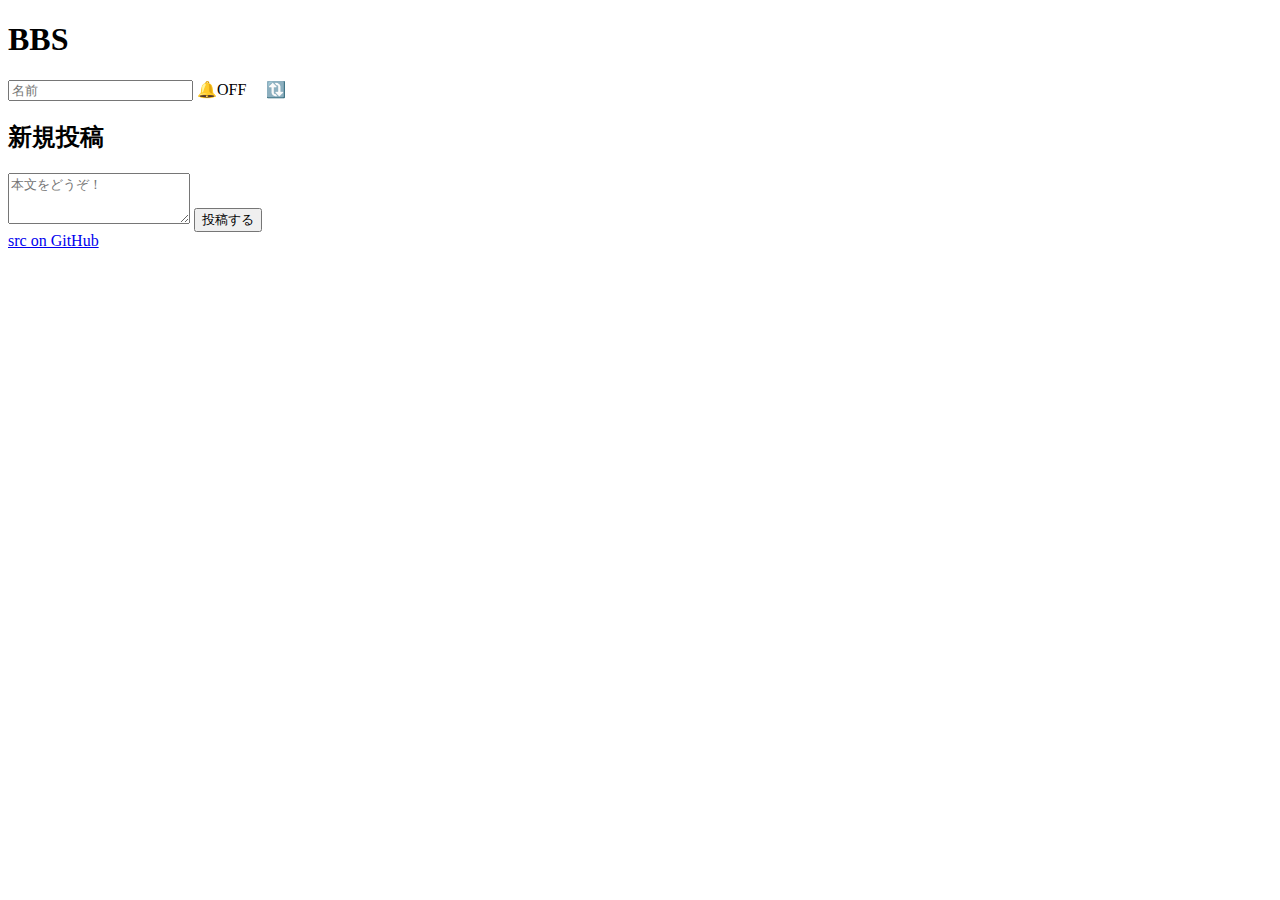
<file: static/index.html>
<!DOCTYPE html><html lang="ja"><head><meta charset="utf-8"><meta name="viewport" content="width=device-width"><link rel="icon" href="data:">
<meta name="apple-mobile-web-app-capable" content="yes">
<title>BBS</title>
<!--<link rel="stylesheet" href="style.css">-->
</head><body>

<header><h1 id="title">BBS</h1>
<span id=spanroom></span>
<input type="text" id="in_name" placeholder="名前">
<span id=spannotify>🔔<span id=spannotifyswitch>OFF</span></span>
<span id=spanreload style="padding-left: 1em;">🔃</span>
</header>

<div class="container" id="div_container">
  <div class="post-form">
    <h2>新規投稿</h2>
    <textarea id="ta_body" placeholder="本文をどうぞ！" rows="3" required></textarea>
    <button id="btn_post">投稿する</button>
  </div>

  <div id=posts>
    <!--
  <div class="post">
    <img src="https://via.placeholder.com/600x400" alt="投稿画像">

    <div class="post-content">
      <p><strong>@user1</strong> おいしいランチ！🍱<br>
      おいしいランチ！🍱<br>
      おいしいランチ！🍱<br>
      </p>
    </div>
    <div class="comments">
      <div class="comment"><strong>@commenter</strong> 美味しそう！</div>
      <div class="add-comment">
        <input type="text" placeholder="コメントを書く..."><button>投稿</button>
      </div>
    </div>
  </div>
  -->
  </div>
</div>

<!--
<button id="btn_sync">更新</button>
-->

<footer>
<div><a href=https://github.com/code4fukui/private-bbs/>src on GitHub</a></div>
</footer>

<script>
const cssstyle = localStorage.getItem("cssstyle");
if (cssstyle) {
  document.write(`<link rel="stylesheet" href="${cssstyle}" id="link_csssytle">`);
}
/* // ちらつく
if (cssstyle) {
  const csslink = document.createElement("link");
  csslink.rel = "stylesheet";
  csslink.href = cssstyle;
  csslink.id = "link_csssytle";
  document.head.appendChild(csslink);
}
*/
</script>

<script type="module">
import { TAI64N } from "https://code4fukui.github.io/TAI64N-es/TAI64N.js";
import { Post } from "./Post.js";
import { PubkeyUser, Coder } from "https://code4fukui.github.io/PubkeyUser/PubkeyUser.js";
import { DateTime } from "https://js.sabae.cc/DateTime.js";
import { showToast } from "./showToast.js";
//import { WebPush } from "https://code4fukui.github.io/tsuchichat/static/WebPush.js";
import { WebPush } from "./WebPush.js";
import { makeTextWithLink } from "./makeTextWithLink.js";

const settings = await (await fetch("./settings.json")).json();
document.title = title.textContent = settings.title;
const cssstyle2 = settings.css || "style.css";
localStorage.setItem("cssstyle", cssstyle2);
if (!window["link_csssytle"]) {
  const csslink = document.createElement("link");
  csslink.rel = "stylesheet";
  csslink.href = cssstyle2;
  document.head.appendChild(csslink);
}

let selroom = null;
if (settings.rooms && settings.rooms.length > 0) {
  const sel = document.createElement("select");
  spanroom.appendChild(sel);
  for (const room of settings.rooms) {
    const opt = document.createElement("option");
    opt.textContent = room;
    sel.appendChild(opt);
  }
  selroom = sel;
}
const getRoom = () => {
  return selroom ? selroom.value : undefined;
};

// 記入中本文を自動保存
ta_body.onkeyup = () => {
  localStorage.setItem("ta_body", ta_body.value);
};
const tabody = localStorage.getItem("ta_body");
if (tabody) {
  ta_body.value = tabody;
}
const clearBody = () => {
  localStorage.setItem("ta_body", "");
};

const u = new PubkeyUser();

//
let uuid = WebPush.getID();
spannotifyswitch.textContent = uuid ? "ON" : "OFF";
let spannotifyjob = false;
spannotify.onclick = async () => {
  if (spannotifyjob) return;
  spannotifyjob = true;
  try {
    if (spannotifyswitch.textContent == "OFF") {
      //btnSubscribe.disabled = true;
      //btnSubscribe.textContent = "登録中...";
      showToast("通知の登録中です...", 0);
      uuid = await WebPush.subscribe(u);
      //btnSubscribe.textContent = "登録済み";
      showToast("通知を登録しました")
    } else {
      showToast("通知の解除中です...", 0);
      await WebPush.unsubscribe(u);
      uuid = null;
      showToast("通知を解除しました")
    }
  } catch (e) {
    alert(e);
  }
  spannotifyswitch.textContent = uuid ? "ON" : "OFF";
  spannotifyjob = false;
};
//


let data = [];

let lastdt = null;
let bklist = null;

const show = async () => {
  const res = await u.fetch("getLatest", lastdt);
  for (const item of res) {
    if (!lastdt) {
      lastdt = item.data.id;
    } else {
      if (item.data.id.localeCompare(lastdt) > 0) {
        lastdt = item.data.id;
      }
    }
  }
  res.forEach(i => data.unshift(i));

  const remlist = data.filter(i => i.data.action == "remove").map(i => i.data.parent);

  const list = data.filter(i => !remlist.includes(i.data.id) && !i.data.parent);
  const latest = (item) => {
    let max = item.data.id;
    const chs = data.filter(i => i.data.parent == item.data.id);
    for (const ch of chs) {
      if (max.localeCompare(ch.data.id) < 0) {
        max = ch.data.id;
      }
    }
    return max;
  };
  for (const item of list) {
    item.latest = latest(item);
  }
  list.sort((a, b) => b.latest.localeCompare(a.latest));
  //console.log(list);
  bklist = list;

  reshow();
};

const reshow = async () => {
  const list = bklist;
  if (!list) return;

  const room = getRoom();
  const firstroom = selroom?.selectedIndex == 0;

  posts.innerHTML = "";
  for (const item of list) {
    if (room) {
      if (item.data.room) {
        if (item.data.room != room) continue;
      } else {
        if (!firstroom) continue;
      }
    }
    const div = makePost(item);
    posts.appendChild(div);
  }
};

in_name.value = localStorage.getItem("name") || "";

const sendPost = async (body, parent = null, action = undefined) => {
  const name = in_name.value;
  if (!name) {
    alert("名前をご記入ください");
    return;
  }
  localStorage.setItem("name", name);
  const room = getRoom();

  const id = TAI64N.stringify(TAI64N.encode(new Date()));
  const data = {
    id,
    parent,
    pubkey: u.pubkey,
    name,
    body,
    tags: [],
    uuid,
    room,
    action,
  };
  const post = Post.create(data, Coder.decode(u.prikey));
  try {
    const res = await u.fetch("add", post);
    return res;
  } catch (e) {
    console.log(e);
    alert("通信エラーです。通信状況を確認して再度お試しください");
    return null;
  }
};

if (selroom) {
  selroom.onchange = () => reshow();
}

const getComments = (post) => {
  const com = data.filter(i => post.data.id == i.data.parent);
  com.sort((a, b) => a.data.id.localeCompare(b.data.id));
  const remlist = data.filter(i => i.data.action == "remove").map(i => i.data.parent);
  const com2 = com.filter(i => !remlist.includes(i.data.id));
  return com2;
};

const time = (tai64n) => {
  const dt = new DateTime(TAI64N.toDate(TAI64N.parse(tai64n)));
  const now = new DateTime();
  if (dt.day.equals(now.day)) {
    return dt.time.toStringMin();
  } else if (dt.day.year == now.day.year) {
    return dt.day.month + "/" + dt.day.day;
  } else {
    return dt.day.year + "/" + dt.day.month + "/" + dt.day.day;
  }
};

const makePost = (post) => {
  const div = document.createElement("div");
  div.className = "post";
  const div2 = document.createElement("div");
  div2.className = "post-content";
  div.appendChild(div2);
  const st = document.createElement("strong");
  st.textContent = post.data.name;
  st.title = post.data.pubkey;
  //st.textContent = post.data.pubkey.substring(0, 4);
  div2.appendChild(st);
  const body = document.createElement("span");
  body.innerHTML = makeTextWithLink(post.data.body);
  div2.appendChild(body);
  const dt = document.createElement("span");
  dt.className = "time";
  dt.textContent = time(post.data.id);
  div2.appendChild(dt);
  // like
  const createLikeIcon = (likelist) => {
    const span = document.createElement("span");
    span.className = "icon";
    const liked = likelist.find(i => i.data.pubkey == u.pubkey) != null;
    span.textContent = (liked ? "♥️" : "🤍") + (likelist.length ? likelist.length : "");
    if (likelist.length) {
      span.title = likelist.map(i => i.data.name + " " + time(i.data.id)).join("\n");
    }
    return span;
  };

  const likelist = data.filter(i => i.data.action == "like" && i.data.parent == post.data.id);
  const likespan = createLikeIcon(likelist);
  likespan.onclick = async () => {
    const parent = post.data.id;
    if (likelist.find(i => i.data.pubkey == u.pubkey) == null) {
      if (await sendPost(null, parent, "like")) {
        showToast("いいねしました");
        likespan.textContent = "♥️" + (likelist.length + 1);
        likespan.onclick = null;
      }
    }
  };
  div2.appendChild(likespan);
  // remove
  const createRemoveIcon = () => {
    const span = document.createElement("span");
    span.className = "icon";
    span.textContent = "🗑️";
    return span;
  };
  if (post.data.pubkey == u.pubkey) {
    const remspan = createRemoveIcon();
    remspan.onclick = async () => {
      if (confirm("この投稿を削除しますか？付いているコメントも非表示になります")) {
        const parent = post.data.id;
        if (await sendPost(null, parent, "remove")) {
          showToast("削除しました");
          await show();
        }
      }
    };
    div2.appendChild(remspan);
  }
  
  // comments
  const com = document.createElement("div");
  com.className = "comments";
  div.appendChild(com);

  const comments = getComments(post);
  for (const item of comments) {
    if (item.data.action) continue;

    const divc = document.createElement("div");
    divc.className = "comment";
    const st = document.createElement("strong");
    st.textContent = item.data.name;
    st.title = item.data.pubkey;
    //st.textContent = item.data.pubkey.substring(0, 4);
    divc.appendChild(st);
    const body = document.createElement("span");
    body.innerHTML = makeTextWithLink(item.data.body);
    divc.appendChild(body);
    const dt = document.createElement("span");
    dt.className = "time";
    dt.textContent = time(item.data.id);
    divc.appendChild(dt);

    // like icon
    const likelist = data.filter(i => i.data.action == "like" && i.data.parent == item.data.id);
    const likespan = createLikeIcon(likelist);
    likespan.onclick = async () => {
      const parent = item.data.id;
      if (likelist.find(i => i.data.pubkey == u.pubkey) == null) {
        if (await sendPost(null, parent, "like")) {
          showToast("いいねしました");
          likespan.textContent = "♥️" + (likelist.length + 1);
          likespan.onclick = null;
        }
      }
    };
    divc.appendChild(likespan);

    // remove icon
    if (item.data.pubkey == u.pubkey) {
      const remspan = createRemoveIcon();
      remspan.onclick = async () => {
        if (confirm("このコメントを削除しますか？")) {
          const parent = item.data.id;
          if (await sendPost(null, parent, "remove")) {
            showToast("削除しました");
            await show();
          }
        }
      };
      divc.appendChild(remspan);
    }

    com.appendChild(divc);
  }
  // comments form
  const divcs = document.createElement("div");
  divcs.className = "add-comment";
  com.appendChild(divcs);
  const inp = document.createElement("input");
  inp.type = "text";
  inp.placeholder = "コメントを書く...";
  divcs.appendChild(inp);
  const btn = document.createElement("button");
  btn.textContent = "投稿";
  divcs.appendChild(btn);
  btn.onclick = async () => {
    btn.disabled = true;
    // post comment
    const body = inp.value;
    if (!body) return;
    const parent = post.data.id;
    if (await sendPost(body, parent)) {
      inp.value = "";
      showToast("コメントしました");
      await show();
    }
    btn.disabled = false;
  };
  return div;
};

btn_post.onclick = async (e) => {
  btn_post.disabled = true;
  const body = ta_body.value;
  if (!body) return;
  if (await sendPost(body)) {
    ta_body.value = "";
    clearBody();
    showToast("投稿しました");
    await show();
  }
  e.preventDefault();
  btn_post.disabled = false;
};

/*
btn_sync.onclick = async () => {
  btn_sync.disabled = true;
  await show();
  btn_sync.disabled = false;
};
*/

/*
//const autoupdate = 10 * 1000;
const autoupdate = 60 * 1000; // 1min
setInterval(async () => {
  await show();
}, autoupdate);
*/

await show();

spanreload.onclick = async () => {
  await show();
};
</script>
</body></html>
</file>
<file: static/style.css>
body {
  font-family: sans-serif;
  background: #fafafa;
  margin: 0;
  padding: 0;
}
header {
  background: #fff;
  padding: 1rem;
  box-shadow: 0 1px 5px rgba(0,0,0,0.1);
  text-align: center;
  font-weight: bold;
}
header select {
  font-size: 16px;
}
.container {
  max-width: 600px;
  margin: 1rem auto;
  padding: 0 1rem;
}
.post-form {
  background: #fff;
  padding: 1rem;
  border: 1px solid #ddd;
  margin-bottom: 2rem;
}
.post-form input[type="text"],
.post-form textarea {
  font-size: 16px;
  width: 100%;
  padding: 0.5rem;
  margin-bottom: 0.5rem;
  border: 1px solid #ccc;
  border-radius: 4px;
  resize: vertical; /* 横方向に拡大しない */
  box-sizing: border-box; /* padding・border を含めたサイズに */
}
.post-form button {
  background: #0095f6;
  color: white;
  border: none;
  padding: 0.5rem 1rem;
  border-radius: 4px;
  cursor: pointer;
}
.post {
  background: #fff;
  border: 1px solid #ddd;
  margin-bottom: 2rem;
}
.post img {
  width: 100%;
  display: block;
}
.post-content {
  padding: 1rem;
  white-space: pre-wrap;
}
.icon {
  padding: 0 .3em;
}
.comments {
  border-top: 1px solid #eee;
  padding: 0.5rem 1rem;
}
.comment {
  margin-bottom: 0.5rem;
  font-size: 0.9em;
}
.add-comment input[type="text"] {
  font-size: 16px;
  width: 80%;
  padding: 0.4rem;
  margin-right: 0.2rem;
}
.add-comment button {
  padding: 0.4rem 0.8rem;
  background: #0095f6;
  color: white;
  border: none;
  border-radius: 4px;
  cursor: pointer;
}
strong {
  display: inline-block;
  margin-right: 0.5em;
}
.time {
  font-size: 85%;
  color: #777;
  margin-left: 1em;
}
a {
  color: gray;
}
footer {
  text-align: center;
  margin: .5em;
}

/* toast */
.toast {
  visibility: hidden;
  min-width: 220px;
  background-color: #777;
  color: #fff;
  text-align: center;
  border-radius: 8px;
  padding: 0.8rem 1rem;
  position: fixed;
  top: 30px;
  left: 50%;
  transform: translateX(-50%);
  z-index: 1000;
  font-size: 14px;
  font-weight: bold;
  box-shadow: 0 4px 8px rgba(0, 0, 0, 0.2);
  opacity: 0;
  transition: opacity 0.5s ease, visibility 0.5s ease, transform 0.5s ease;
}

.toast.show {
  visibility: visible;
  opacity: 1;
  transform: translateX(-50%) translateY(-10px); /* 少し上に動く */
}
</file>
